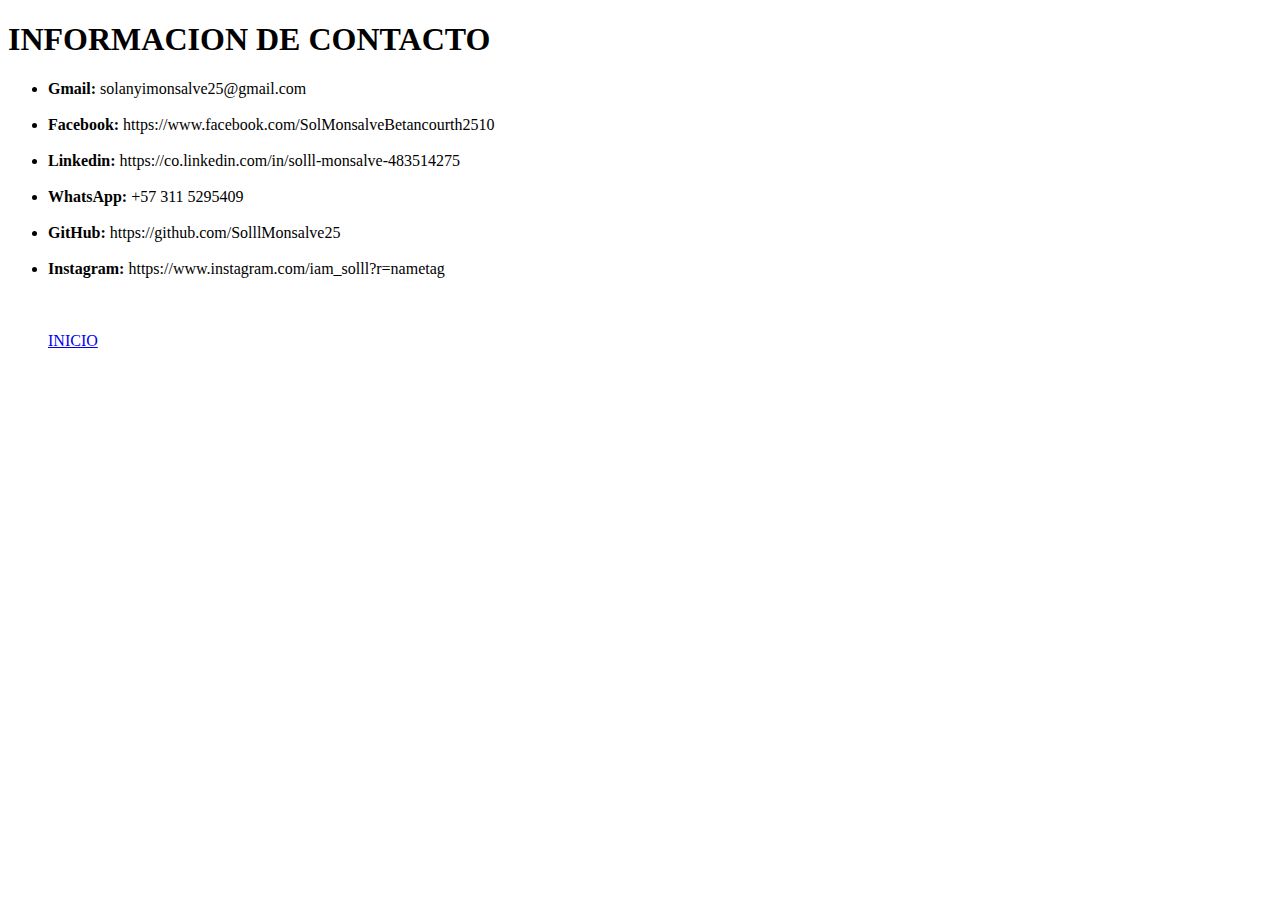
<file: Contenido/Información de contacto/informacion_de_contacto.html>
<!DOCTYPE html>
<html>
    <head>
        <meta charset="UTF-8">
        <h1><tittle>INFORMACION DE CONTACTO</tittle></h1>
    </head>

    <body>
        <ul>
            <li><strong>Gmail:</strong> solanyimonsalve25@gmail.com</li><br>
            <li><strong>Facebook:</strong></p3> https://www.facebook.com/SolMonsalveBetancourth2510</li><br>
            <li><strong>Linkedin:</strong> https://co.linkedin.com/in/solll-monsalve-483514275</li><br>
            <li><strong>WhatsApp:</strong> +57 311 5295409</li><br>
            <li><strong>GitHub:</strong> https://github.com/SolllMonsalve25</li><br>
            <li><strong>Instagram:</strong> https://www.instagram.com/iam_solll?r=nametag</li>

            <br><br><br>
            <a href="../../html2.html">INICIO</a>



        </ul>

    

    </body>
</html>
</file>
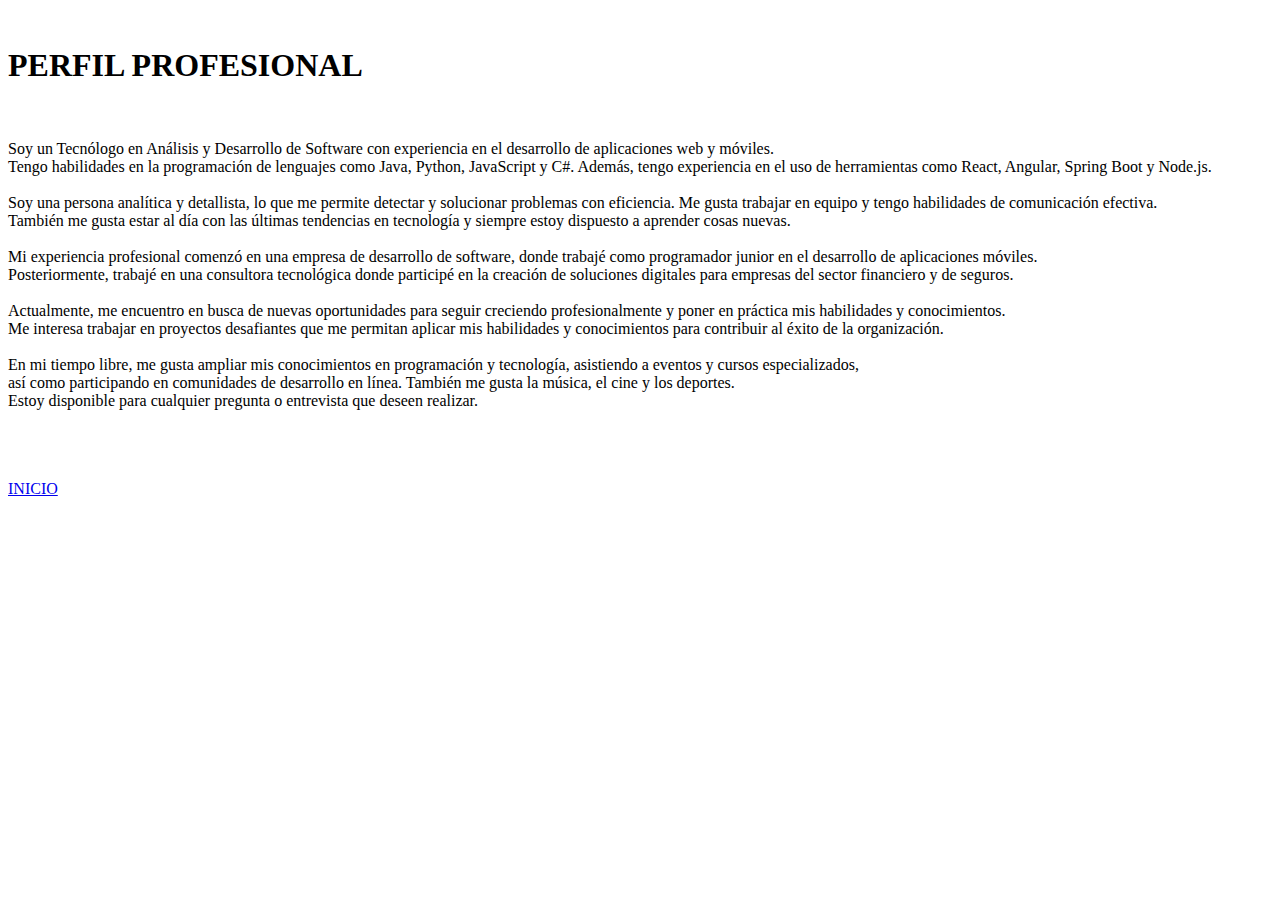
<file: Contenido/Información de contacto/perfil profesional/perfil_profesional.html>
<!DOCTYPE html>
<html>
    <head>
        <meta charset="UTF-8">
        <br>

        <h1><tittle>PERFIL PROFESIONAL</tittle></h1>
    </head>
    <body>
        <br>

        <p>
            <li>Soy un Tecnólogo en Análisis y Desarrollo de Software con experiencia en el desarrollo de aplicaciones web y móviles. 
                <br>Tengo habilidades en la programación de lenguajes como Java, Python, JavaScript y C#. Además, tengo experiencia en el uso de herramientas como React, Angular, Spring Boot y Node.js.</li><br>
            <li>Soy una persona analítica y detallista, lo que me permite detectar y solucionar problemas con eficiencia. Me gusta trabajar en equipo y tengo habilidades de comunicación efectiva. 
                <br> También me gusta estar al día con las últimas tendencias en tecnología y siempre estoy dispuesto a aprender cosas nuevas.</li><br>
            <li>Mi experiencia profesional comenzó en una empresa de desarrollo de software, donde trabajé como programador junior en el desarrollo de aplicaciones móviles.
                <br> Posteriormente, trabajé en una consultora tecnológica donde participé en la creación de soluciones digitales para empresas del sector financiero y de seguros.</li><br>
            <li>Actualmente, me encuentro en busca de nuevas oportunidades para seguir creciendo profesionalmente y poner en práctica mis habilidades y conocimientos. 
                <br> Me interesa trabajar en proyectos desafiantes que me permitan aplicar mis habilidades y conocimientos para contribuir al éxito de la organización.</li><br>
            <li>En mi tiempo libre, me gusta ampliar mis conocimientos en programación y tecnología, asistiendo a eventos y cursos especializados, 
                <br> así como participando en comunidades de desarrollo en línea. También me gusta la música, el cine y los deportes.</li>
            <li>Estoy disponible para cualquier pregunta o entrevista que deseen realizar.</li>
        </p>
        <br><br><br>
        <a href="../../../html2.html">INICIO</a>








    </body>
</html>
</file>
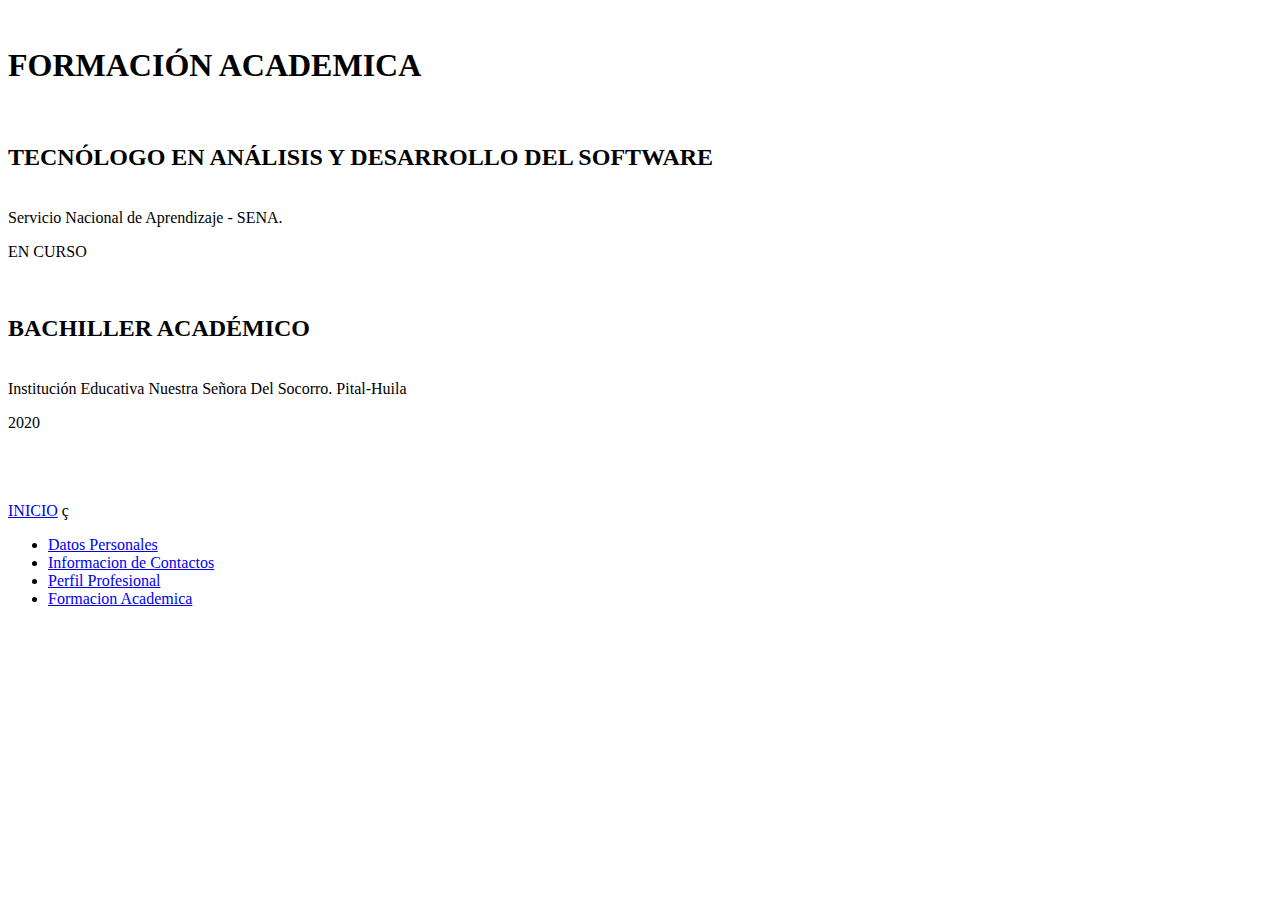
<file: Contenido/Información de contacto/perfil profesional/formacion_academica/formacion_academica.html>
<!DOCTYPE html>
<html>
    <head>
        <meta charset="UTF-8">
        <br>
        <h1><tittle>FORMACIÓN ACADEMICA</tittle></h1>
    </head>
    <body>
        <br>

            <h2>TECNÓLOGO EN ANÁLISIS Y DESARROLLO DEL SOFTWARE</h2>
            <br>
            
            <li>Servicio Nacional de Aprendizaje - SENA.</li>
            <p> EN CURSO</p>
            <br>
            <h2>BACHILLER ACADÉMICO</h2>
            <br>
            <li>Institución Educativa Nuestra Señora Del Socorro. Pital-Huila</li>
            <p>2020</p>

        </p>

     <br><br><br>
     <a href="../../../../html2.html">INICIO</a>

    </body>
</html>ç




<body>
    <header>
        <nav>
            <ul class="main-nav">
                <li class="main-nav-item"><a href="HTML/Contenido/datos_personales.html" target="_blank">Datos Personales</a></li></li>
                <li class="main-nav-item"><a href="HTML/Contenido/Información de contacto/informacion_de_contacto.html" target="_blank">Informacion de Contactos</a></li>
                <li class="main-nav-item"><a href="HTML/Contenido/Información de contacto/perfil profesional/perfil_profesional.html" target="_blank">Perfil Profesional</a></li>
                <li class="main-nav-item"><a href="HTML/Contenido/Información de contacto/perfil profesional/formacion_academica/formacion_academica.html" target="_blank">Formacion Academica</a></li>
            </ul>
        </nav>
    </header>

    </form>
</body>
</file>
